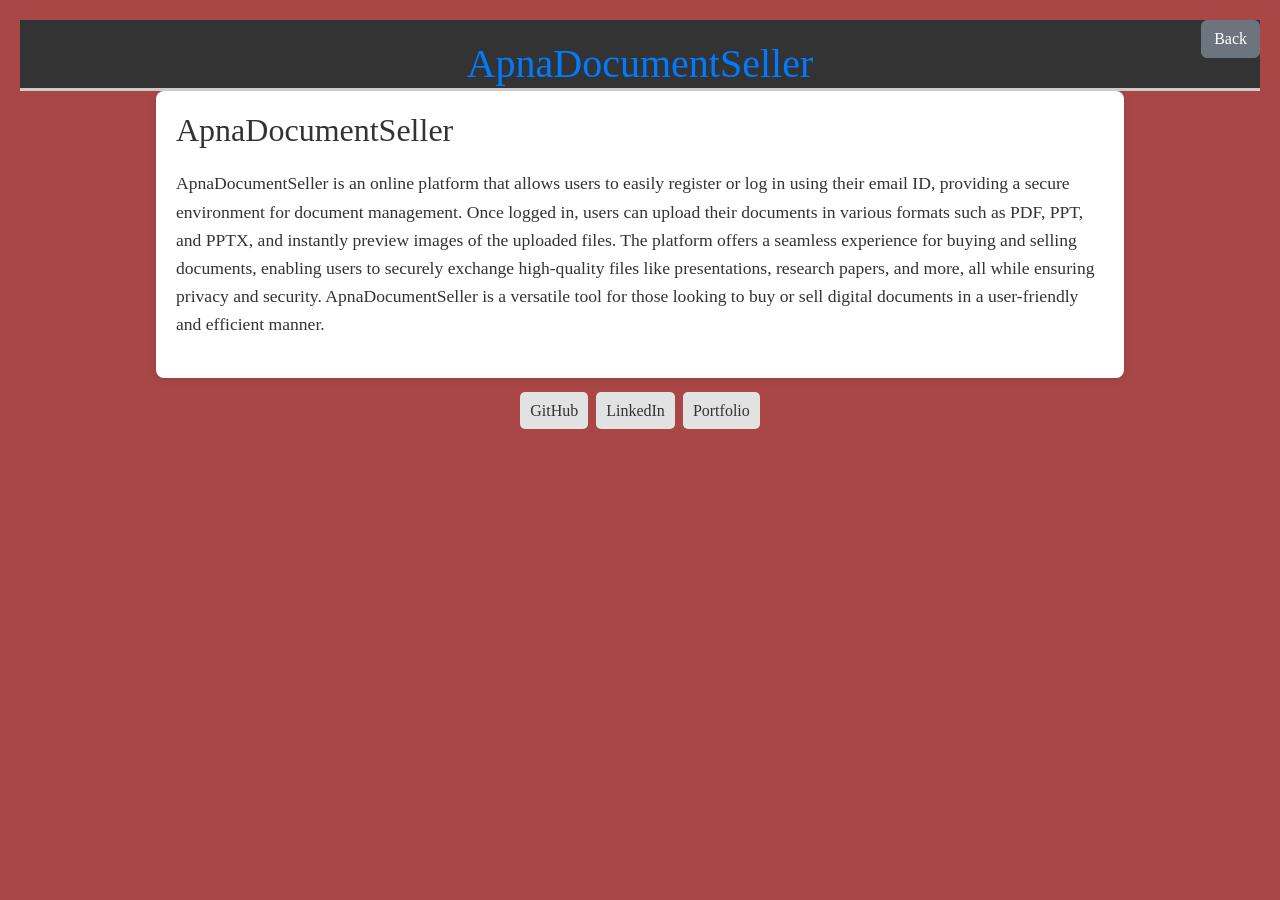
<file: tweet/templates/about.html>
<!DOCTYPE html>
<html lang="en">
<head>
    <meta charset="UTF-8">
    <meta name="viewport" content="width=device-width, initial-scale=1.0">
    <link href="https://cdn.jsdelivr.net/npm/bootstrap@5.3.3/dist/css/bootstrap.min.css" rel="stylesheet" integrity="sha384-QWTKZyjpPEjISv5WaRU9OFeRpok6YctnYmDr5pNlyT2bRjXh0JMhjY6hW+ALEwIH" crossorigin="anonymous">
    <title>ApnaDocumentSeller</title>
    <!-- Internal CSS -->
    <style>
        body {
            font-family: Arial, sans-serif;
            background-color: pink;
            margin: 0;
            padding: 0;
            color: #333;
        }
        .container {
            width: 80%;
            margin: auto;
            overflow: hidden;
        }
        header {
            background: #333;
            color: #fff;
            padding-top: 20px;
            min-height: 70px;
            border-bottom: #ccc 3px solid;
            text-align: center;
        }
        header h1 {
            margin: 0;
            font-size: 2.5em;
            animation: fadeIn 2s ease-in;
        }
        p {
            font-size: 1.1em;
            line-height: 1.6em;
            margin: 20px 0;
        }
        .links a {
            color: #333;
            text-decoration: none;
            background: #e2e2e2;
            padding: 10px;
            border-radius: 5px;
            margin: 0 2px;
            transition: background 0.3s ease, color 0.3s ease;
        }
        .links a:hover {
            background: #333;
            color: #fff;
        }
        .links {
            text-align: center;
            margin: 20px 0;
        }
        @keyframes fadeIn {
            from { opacity: 0; }
            to { opacity: 1; }
        }
        .back-button {
            position: absolute;
            top: 20px;
            right: 20px;
        }

    </style>
</head>
<body>
    <header>
        <h1>ApnaDocumentSeller</h1>
        <style>
         
            body {
                font-family: 'Baloo Bhai', cursive;
                background-color:rgb(169, 71, 71);
                color: #333;
                line-height: 1.6;
                padding: 20px;
            }
            .description {
                background: #fff;
                border-radius: 8px;
                box-shadow: 0 2px 10px rgba(0, 0, 0, 0.1);
                padding: 20px;
            }
            h1 {
                color: #007BFF;
            }
        </style>
    </header>

    <div class="container">
        <a href="{% url 'tweet_list' %}" class="btn btn-secondary back-button">Back</a>
        <div class="description">
            <h2>ApnaDocumentSeller</h2>
            
        <p>ApnaDocumentSeller is an online platform that allows users to easily register or log in using their email ID, providing a secure environment for document management. Once logged in, users can upload their documents in various formats such as PDF, PPT, and PPTX, and instantly preview images of the uploaded files. The platform offers a seamless experience for buying and selling documents, enabling users to securely exchange high-quality files like presentations, research papers, and more, all while ensuring privacy and security. ApnaDocumentSeller is a versatile tool for those looking to buy or sell digital documents in a user-friendly and efficient manner.</p>
           
        </div>
        
      
        
        <div class="links">
            <a href="https://github.com/vinne01" target="_blank">GitHub</a>
            
            <a href="https://www.linkedin.com/in/vinaymry/" target="_blank">LinkedIn</a>
            
           
            <a href="https://myfirstsportfolio.netlify.app/" target="_blank">Portfolio</a>
        </div>
    </div>
</body>
</html>
</file>
